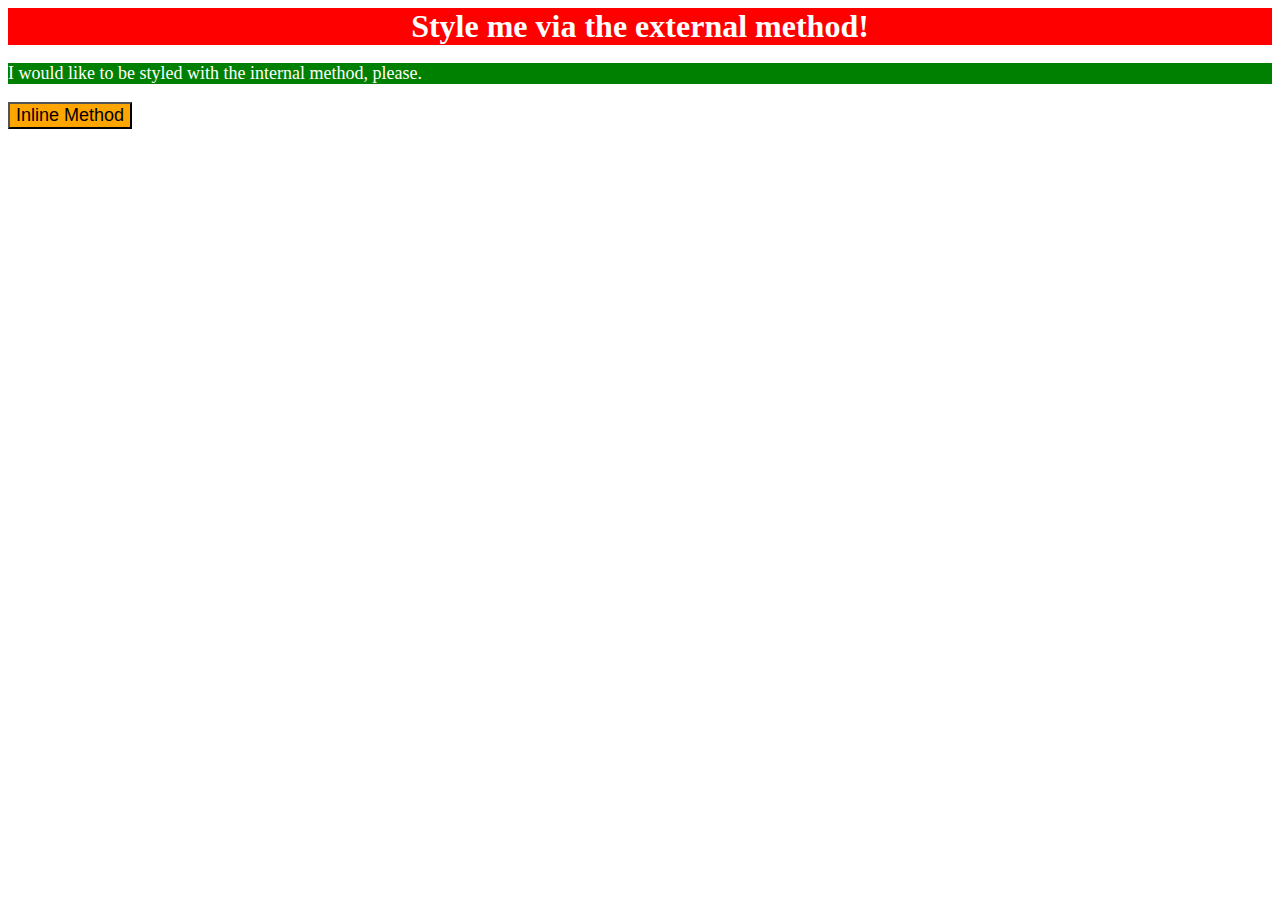
<file: foundations/intro-to-css/01-css-methods/index.html>
<!DOCTYPE html>
<html lang="en">
  <head>
    <meta charset="UTF-8">
    <meta http-equiv="X-UA-Compatible" content="IE=edge">
    <meta name="viewport" content="width=device-width, initial-scale=1.0">
    <link rel="stylesheet" href="style.css">
    <title>Methods for Adding CSS</title>
  </head>
  <body>
    <div>Style me via the external method!</div>
    <p>I would like to be styled with the internal method, please.</p>
    <button>Inline Method</button>
  </body>
</html>
</file>
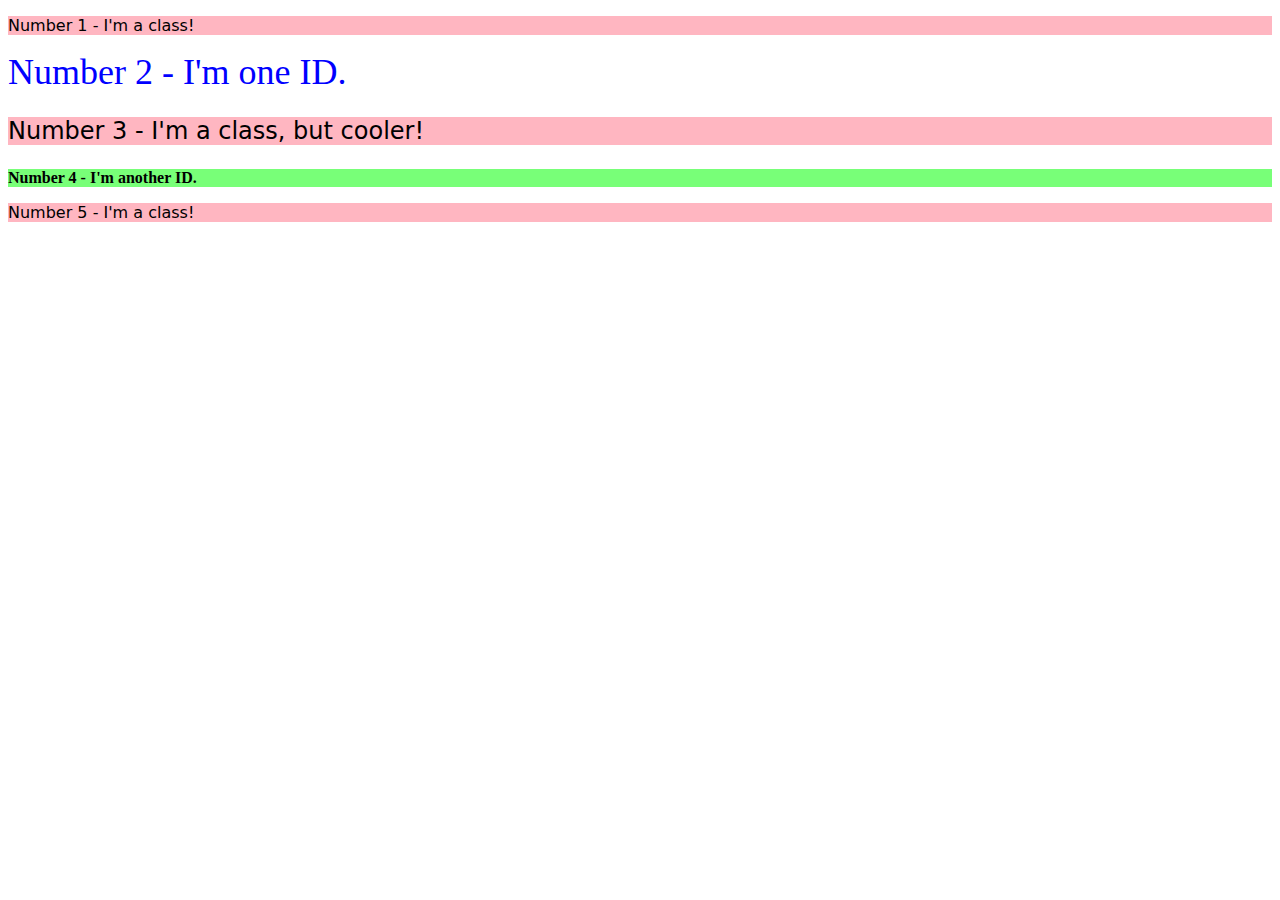
<file: foundations/intro-to-css/02-class-id-selectors/index.html>
<!DOCTYPE html>
<html lang="en">
  <head>
    <meta charset="UTF-8">
    <meta http-equiv="X-UA-Compatible" content="IE=edge">
    <meta name="viewport" content="width=device-width, initial-scale=1.0">
    <title>Class and ID Selectors</title>
    <link rel="stylesheet" href="style.css">
  </head>
  <body>
    <p class="one odd">Number 1 - I'm a class!</p>
    <div id="div-one">Number 2 - I'm one ID.</div>
    <p class="three odd">Number 3 - I'm a class, but cooler!</p>
    <div id="div-two">Number 4 - I'm another ID.</div>
    <p class="five odd">Number 5 - I'm a class!</p>
  </body>
</html>
</file>
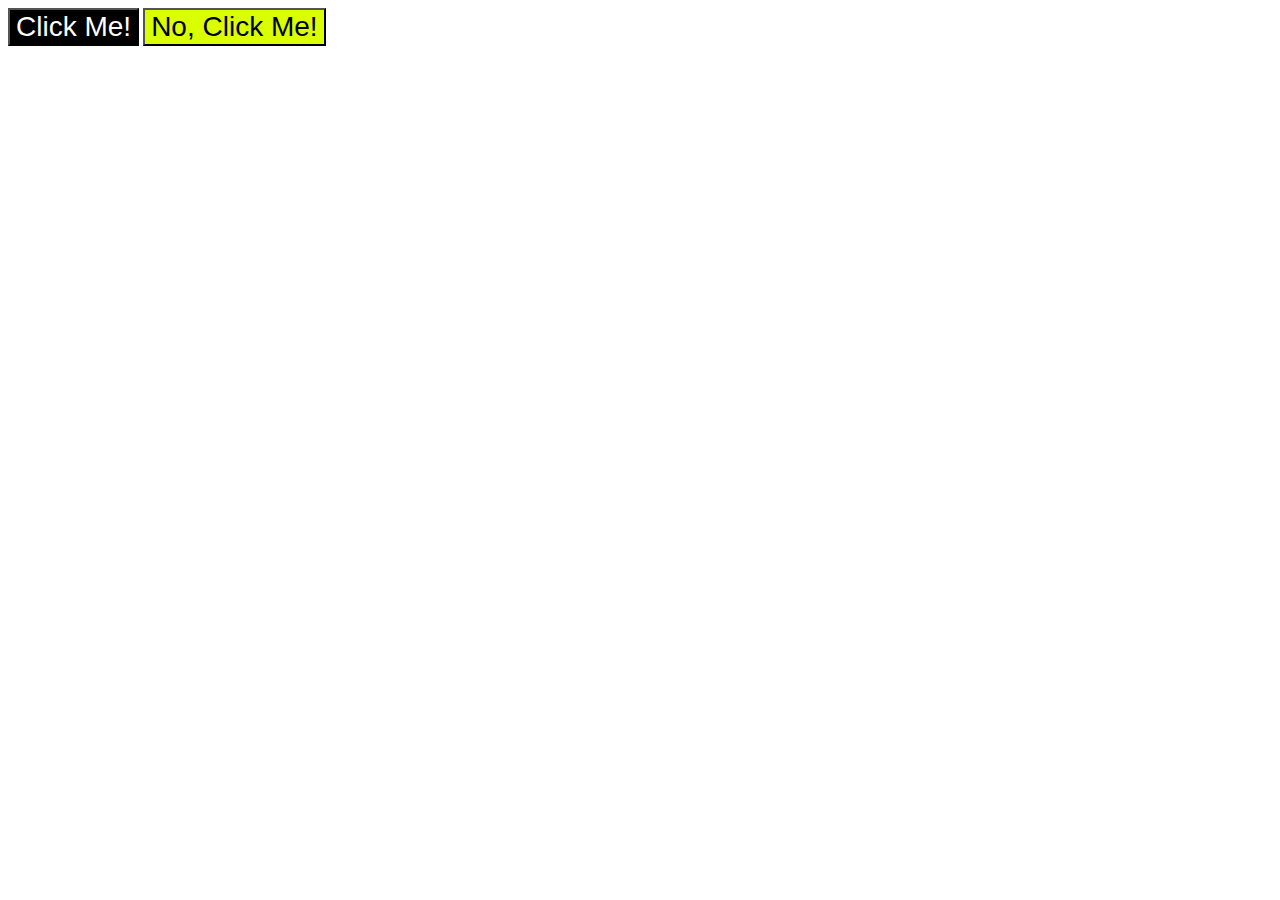
<file: foundations/intro-to-css/03-grouping-selectors/index.html>
<!DOCTYPE html>
<html lang="en">
  <head>
    <meta charset="UTF-8">
    <meta http-equiv="X-UA-Compatible" content="IE=edge">
    <meta name="viewport" content="width=device-width, initial-scale=1.0">
    <title>Grouping Selectors</title>
    <link rel="stylesheet" href="style.css">
  </head>
  <body>
    <button class="monochrome">Click Me!</button>
    <button class="trafficchrome">No, Click Me!</button>
  </body>
</html>
</file>
<file: foundations/intro-to-css/01-css-methods/style.css>
/* style.css */

div {
    background-color: red;
    color:white;
    font-size: 32px;
    text-align: center;
    font-weight: 700;
}

p {
    background-color: green;
    color: white;
    font-size: 18px;
}

button {
    background-color: orange;
    font-size: 18px;
}
</file>
<file: foundations/intro-to-css/02-class-id-selectors/style.css>
/* Stylesheet */

.odd {
    background-color: #ffb6c1;
    font-family: "Verdana", "DejaVu Sans", sans-serif;
}

#div-one {
    color: hsl(240, 100%, 50%);
    font-size: 36px;
}

.three {
    font-size: 24px;
}

#div-two {
    font-weight: 700;
    background-color: rgb(120, 255, 120);
}
</file>
<file: foundations/intro-to-css/03-grouping-selectors/style.css>
/* Stylesheet */

/* Buttons have same font size of 28px and a font-family of 'Helvetica', 'Times New Roman', with 'sans-serif' as a fallback */
.monochrome, .trafficchrome {
    font-size: 28px;
    font-family: Helvetica, 'Times New Roman', sans-serif;
}

/* The first element has a black background with white text using hex */
.monochrome {
    background-color: #000000;
    color: #ffffff;
}

/* The second element has a yellow background using rgb */
.trafficchrome {
    background-color: rgb(217, 255, 0)
}
</file>
